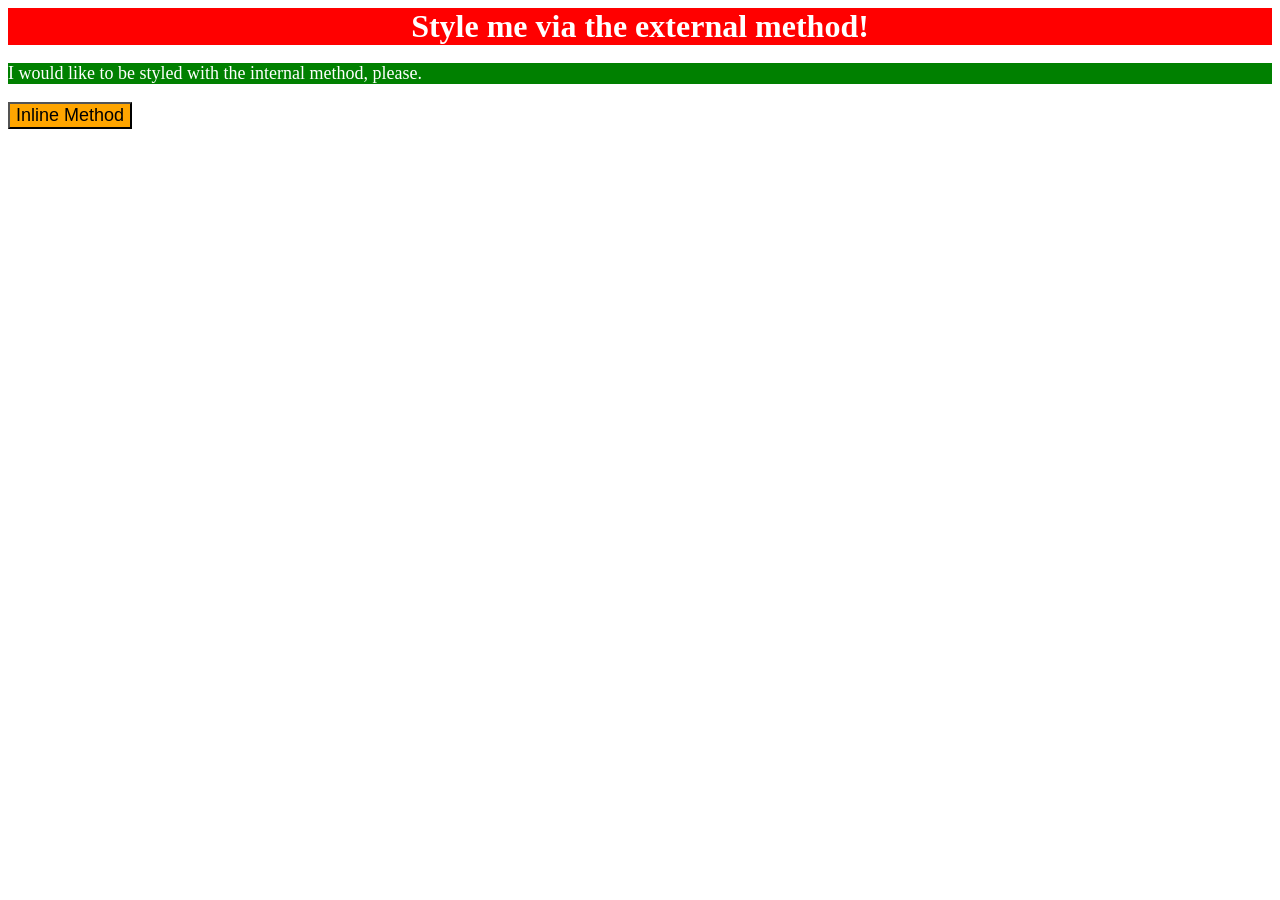
<file: foundations/01-css-methods/index.html>
<!DOCTYPE html>
<html lang="en">
  <head>
    <link rel="stylesheet" href="./css/styles.css">
    <style media="screen">
      p {
        background-color: green;
        color: white;
        font-size: 18px;
      }
    </style>
    <meta charset="UTF-8">
    <meta http-equiv="X-UA-Compatible" content="IE=edge">
    <meta name="viewport" content="width=device-width, initial-scale=1.0">
    <title>Methods for Adding CSS</title>
  </head>
  <body>
    <div>Style me via the external method!</div>
    <p>I would like to be styled with the internal method, please.</p>
    <button style="background-color: orange; font-size: 18px">Inline Method</button>
  </body>
</html>
</file>
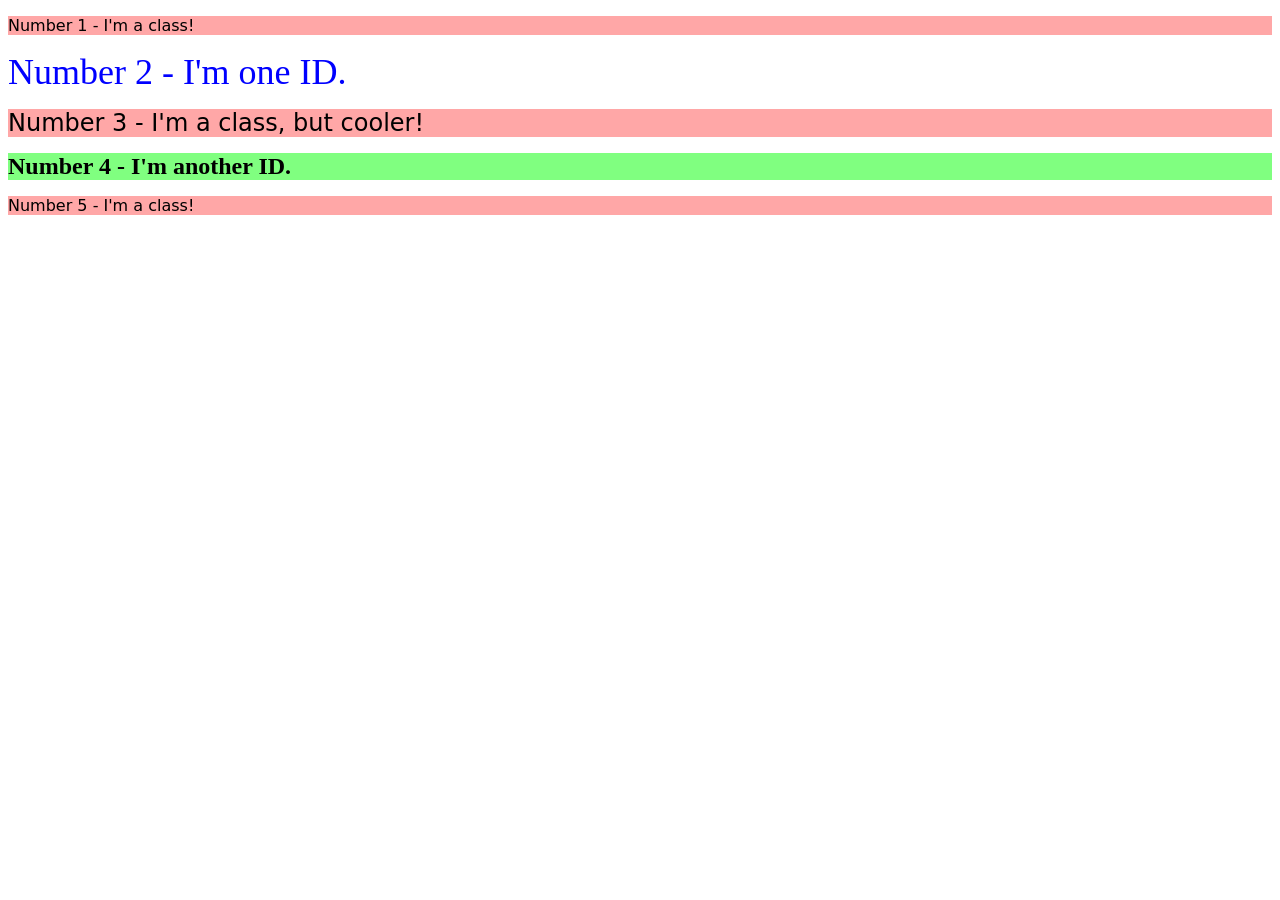
<file: foundations/02-class-id-selectors/index.html>
<!DOCTYPE html>
<html lang="en">
  <head>
    <meta charset="UTF-8">
    <meta http-equiv="X-UA-Compatible" content="IE=edge">
    <meta name="viewport" content="width=device-width, initial-scale=1.0">
    <title>Class and ID Selectors</title>
    <link rel="stylesheet" href="style.css">
  </head>
  <body>
    <p><div class="odd">Number 1 - I'm a class!</div></p>
    <div id="even">Number 2 - I'm one ID.</div>
    <p><div class="odd odder">Number 3 - I'm a class, but cooler!</div></p>
    <div id="even-4">Number 4 - I'm another ID.</div>
    <p><div class="odd 5">Number 5 - I'm a class!</div></p>
  </body>
</html>
</file>
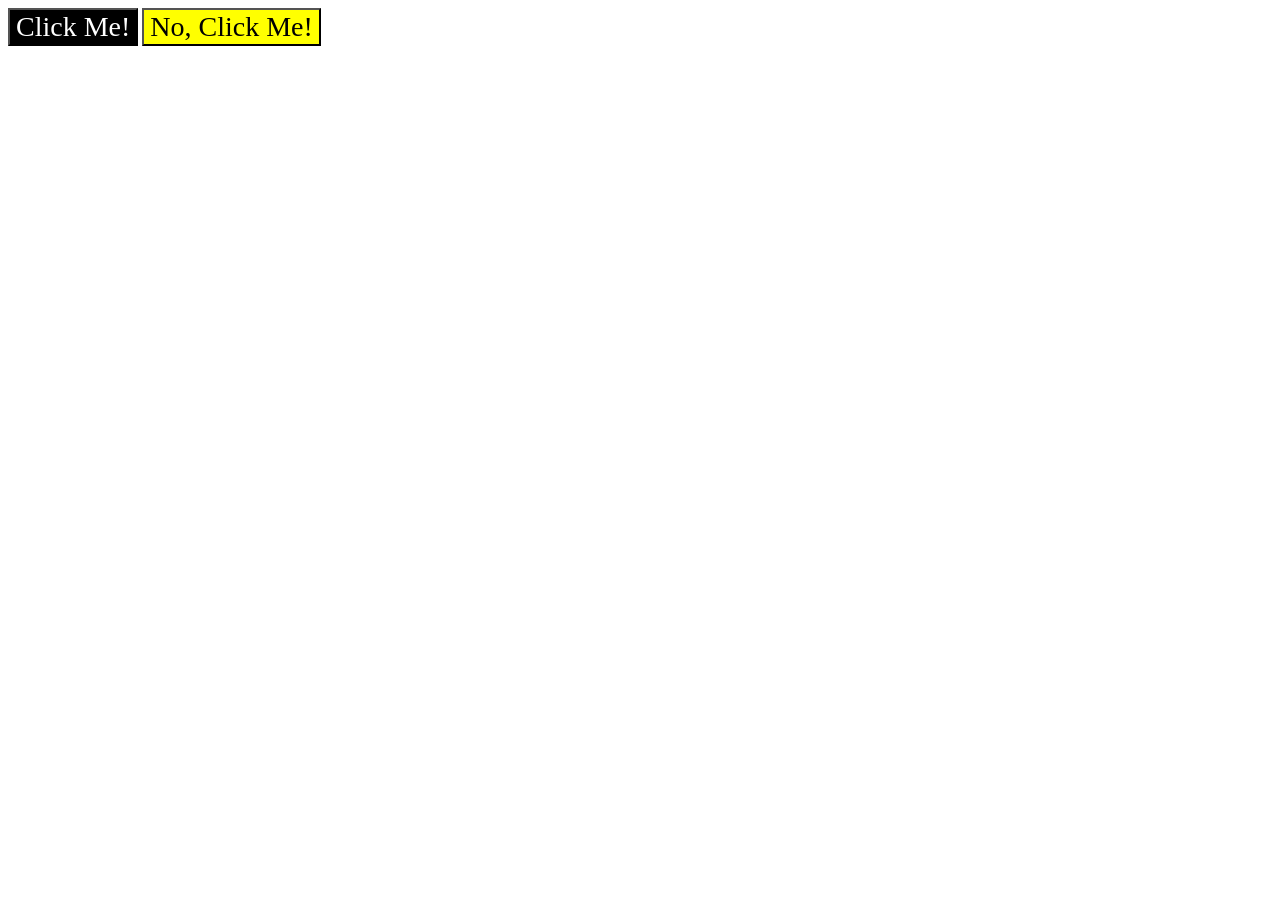
<file: foundations/03-grouping-selectors/index.html>
<!DOCTYPE html>
<html lang="en">
  <head>
    <meta charset="UTF-8">
    <meta http-equiv="X-UA-Compatible" content="IE=edge">
    <meta name="viewport" content="width=device-width, initial-scale=1.0">
    <title>Grouping Selectors</title>
    <link rel="stylesheet" href="style.css">
  </head>
  <body>
    <button class="left shared">Click Me!</button>
    <button class="right shared">No, Click Me!</button>
  </body>
</html>
</file>
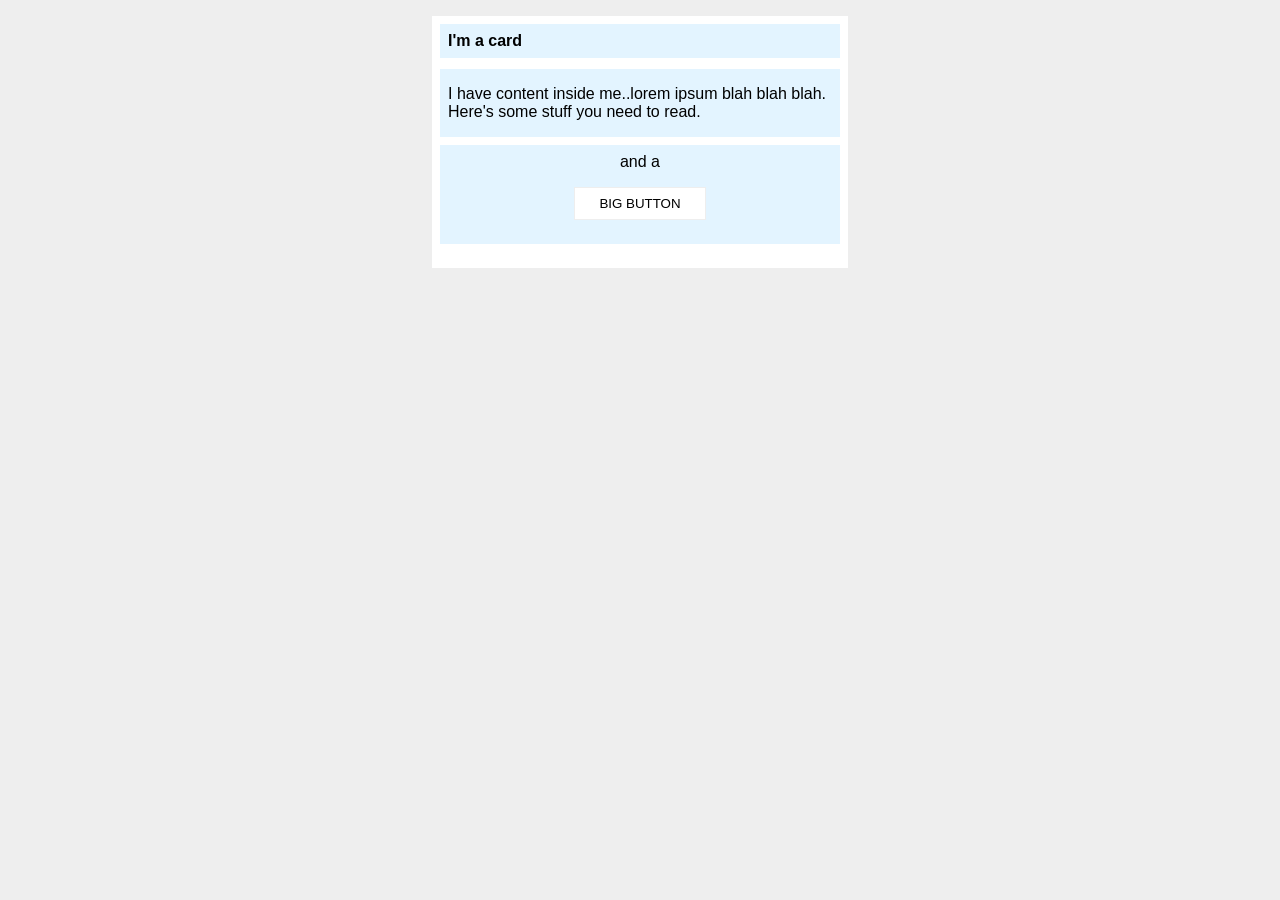
<file: margin-and-padding/margin-and-padding-2/index.html>
<!DOCTYPE html>
<html lang="en">
  <head>
    <meta charset="UTF-8">
    <meta http-equiv="X-UA-Compatible" content="IE=edge">
    <meta name="viewport" content="width=device-width, initial-scale=1.0">
    <title>Margin and Padding exercise 2</title>
    <link rel="stylesheet" href="style.css">
  </head>
  <body>
    <div class="card">
      <h1 class="title">I'm a card</h1>
      <div class="content">I have content inside me..lorem ipsum blah blah blah. Here's some stuff you need to read.</div>
      <div class="button-container">and a <p><button>BIG BUTTON</button></div></p>
    </div>
  </body>
</html>
</file>
<file: foundations/01-css-methods/css/styles.css>
div {
  color: white;
  background-color: red;
  font-size: 32px;
  text-align: center;
  font-weight: bold;
}
</file>
<file: foundations/02-class-id-selectors/style.css>
.odd {
  background-color: rgb(255, 167, 167);
  font-family: "Verdana", "DejaVu Sans", "sans-serif";
}
#even {
  color: blue;
  font-size: 36px;
}
 .odder {
   font-size: 24px;
}
#even-4 {
  background-color: rgb(128, 255, 128);
  font-size: 24px;
  font-weight: bold;
}

/*just try from now on to order the css better in order ie keep the odds
up top and grouped then do the evens*/
</file>
<file: foundations/03-grouping-selectors/style.css>
.left {
    background-color: black;
    color: white;
}

.right {
    background-color: yellow;
}

.shared {
    font-size: 28px;
    font-family: "Times New Roman, Helvetica, sans-serif";
}
</file>
<file: margin-and-padding/margin-and-padding-2/style.css>
body {
  background: #eee;
  font-family: sans-serif;
}

.card {
  width: 400px;
  background: #fff;
  margin: 16px auto;
  padding: 8px;
}

.title {
  margin-top: 0;
  background: #e3f4ff;
  font-size: 16px;
  padding: 8px;
}

.content {
  background: #e3f4ff;
  margin-bottom: 8px;
  padding: 16px 8px;
}

.button-container {
  background: #e3f4ff;
  padding: 8px;
  text-align: center;
}

button {
  display: block;
  background: white;
  border: 1px solid #eee;
  padding: 8px 24px;
  margin: 0px auto;
}
</file>
